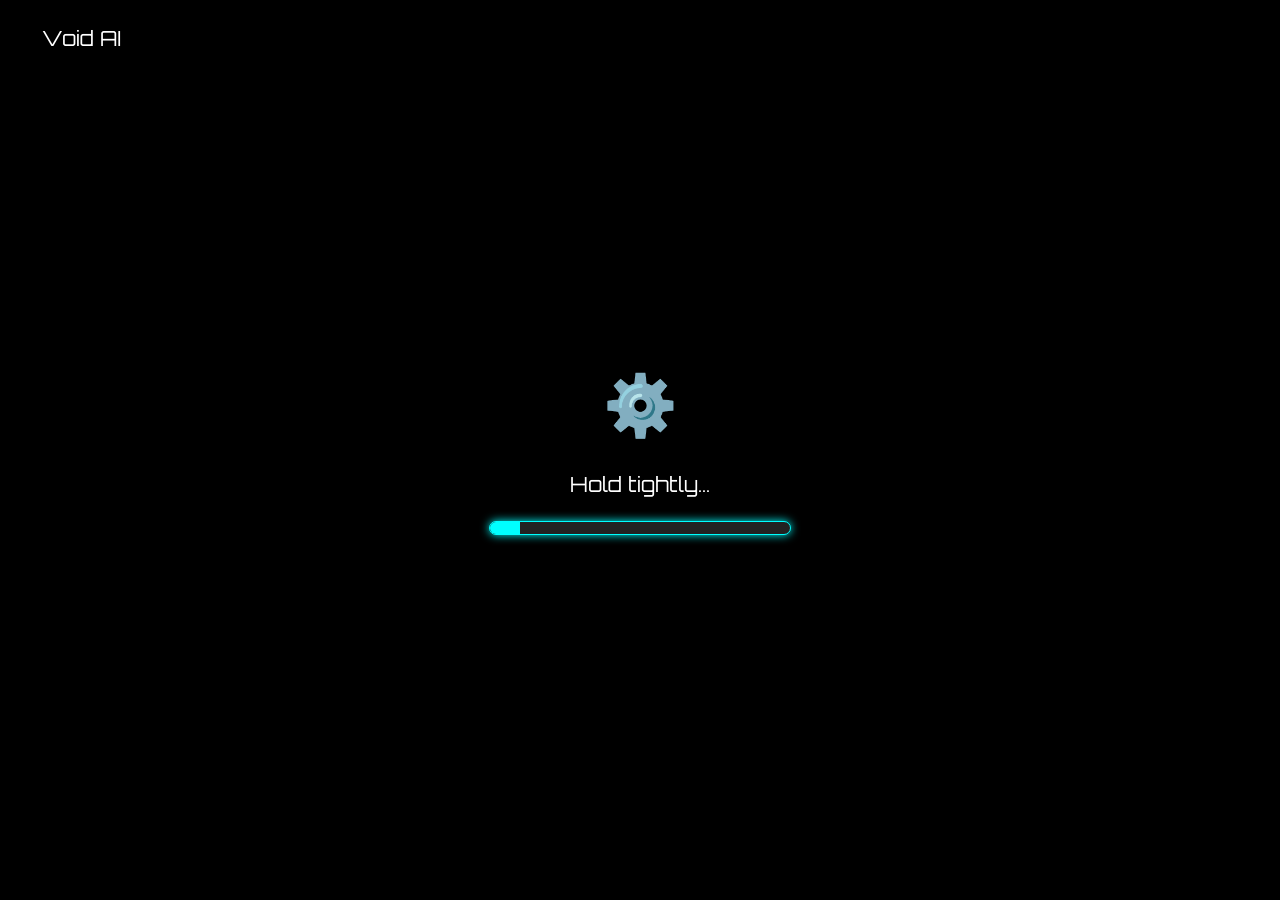
<file: templates/index.html>
<!DOCTYPE html>
<html lang="en">
<head>
  <meta charset="UTF-8">
  <title>V.O.I.D Chat UI</title>
  <style>
    @import url('https://fonts.googleapis.com/css2?family=Orbitron:wght@700&display=swap');
    @import url('https://fonts.googleapis.com/css2?family=Material+Icons');

    html, body {
      margin: 0; padding: 0;
      height: 100vh; width: 100vw;
      font-family: 'Orbitron', sans-serif;
      overflow: hidden;
      user-select: none;
    }

    body {
      background: url('https://wallpaperbat.com/img/9669590-aesthetic-nostalgia-wallpaper.jpg') no-repeat center center fixed;
      background-size: cover;
      display: flex;
      flex-direction: column;
      align-items: center;
      justify-content: center;
    }

    /* 🔵 LOADING SCREEN */
    #loadingScreen {
      position: fixed;
      top: 0; left: 0; right: 0; bottom: 0;
      background: black;
      color: white;
      z-index: 9999;
      display: flex;
      flex-direction: column;
      align-items: center;
      justify-content: center;
    }

    #voidTag {
      position: absolute;
      top: 20px;
      left: 30px;
      font-size: 1.3em;
      color: white;
      background-color: transparent;
      padding: 5px 12px;
      border-radius: 8px;
    }

    #gearIcon {
      font-size: 60px;
      margin-bottom: 30px;
      animation: spin 2s linear infinite;
    }

    @keyframes spin {
      0% { transform: rotate(0deg); }
      100% { transform: rotate(360deg); }
    }

    #loadingText {
      font-size: 1.3em;
      margin-bottom: 20px;
      text-align: center;
      height: 30px;
    }

    #progressBar {
      width: 300px;
      height: 12px;
      background: #222;
      border: 1px solid cyan;
      border-radius: 10px;
      overflow: hidden;
      box-shadow: 0 0 10px cyan;
    }

    #progressFill {
      width: 0%;
      height: 100%;
      background: cyan;
      transition: width 0.2s ease-in-out;
    }

    /* Chat UI */
    .glow-container {
      text-align: center;
      color: white;
      white-space: nowrap;
      z-index: 1;
    }

    .glow {
      text-shadow: 0 0 20px white, 0 0 40px white,
                   0 0 60px cyan, 0 0 80px cyan,
                   0 0 100px cyan, 0 0 140px cyan, 0 0 160px cyan;
      transition: 1s ease-in-out;
    }

    #mainLine {
      font-size: 8vw;
      margin-bottom: 20px;
      opacity: 1;
      transition: opacity 2s ease-in-out;
    }

    #fullForm {
      font-size: 2vw;
      opacity: 1;
      transition: opacity 2s ease-in-out;
    }

    #chatboxWrapper {
      position: absolute;
      top: -300px;
      width: 100%;
      height: 100vh;
      display: flex;
      justify-content: center;
      align-items: center;
      opacity: 0;
      transition: all 1s ease-in-out;
      z-index: 2;
    }

    .chatbox {
      background-color: rgba(26, 26, 26, 0.9);
      width: 60vw;
      height: 70vh;
      max-width: 700px;
      border-radius: 20px;
      box-shadow: 0 0 20px cyan;
      display: flex;
      flex-direction: column;
      overflow: hidden;
    }

    .messages {
      flex: 1;
      padding: 20px;
      overflow-y: auto;
      display: flex;
      flex-direction: column;
      gap: 12px;
    }

    .message-bubble {
      background-color: rgba(26, 26, 26, 0.95);
      color: white;
      padding: 10px 18px;
      border-radius: 20px;
      border: 2px solid cyan;
      box-shadow: 0 0 10px cyan;
      max-width: 80%;
      word-wrap: break-word;
      white-space: pre-line;
    }

    .right { align-self: flex-end; text-align: right; }
    .left { align-self: flex-start; text-align: left; }

    .input-area {
      display: flex;
      align-items: center;
      padding: 12px;
      background-color: #111;
      border-top: 2px solid #222;
    }

    .input-area input {
      flex: 1;
      background: none;
      border: none;
      outline: none;
      color: white;
      font-size: 1.2em;
      padding: 10px;
      border-radius: 30px;
      background-color: #1a1a1a;
      box-shadow: inset 0 0 10px cyan;
      padding-left: 20px;
      margin-right: 10px;
    }

    .send-icon {
      background: cyan;
      border-radius: 50%;
      width: 45px;
      height: 45px;
      display: flex;
      justify-content: center;
      align-items: center;
      cursor: pointer;
    }

    .material-icons {
      font-size: 24px;
      color: black;
    }
  </style>
</head>
<body>

<!-- 🔵 LOADING SCREEN -->
<div id="loadingScreen">
  <div id="voidTag">Void AI</div>
  <div id="gearIcon">⚙️</div>
  <div id="loadingText">Hold tightly...</div>
  <div id="progressBar"><div id="progressFill"></div></div>
</div>

<!-- V.O.I.D Intro -->
<div id="glowBox" class="glow-container">
  <div id="mainLine"></div>
  <div id="fullForm"></div>
</div>

<!-- Chatbox -->
<div id="chatboxWrapper">
  <div class="chatbox">
    <div id="messageContainer" class="messages"></div>
    <div class="input-area">
      <input id="chatInput" type="text" placeholder="I'm message input" />
      <div class="send-icon" onclick="sendMessage()">
        <span class="material-icons">arrow_forward</span>
      </div>
    </div>
  </div>
</div>

<script>
  const messages = ["Hold tightly...", "Loading AI core...", "Warming up memory...", "Thank you for your patience..."];
  let messageIndex = 0;
  let progress = 0;
  const progressFill = document.getElementById("progressFill");
  const loadingText = document.getElementById("loadingText");

  const progressInterval = setInterval(() => {
    progress += 1;
    progressFill.style.width = progress + "%";
    if (progress % 25 === 0 && messageIndex < messages.length) {
      loadingText.textContent = messages[messageIndex++];
    }
    if (progress >= 100) {
      clearInterval(progressInterval);
      document.getElementById("loadingScreen").style.display = "none";
      startIntro();
    }
  }, 100); // 10 seconds total

  // Typing animation
  const mainText = "V.O.I.D";
  const fullText = "I'm Versatile Optimized Intelligent Dialogue";
  const mainLine = document.getElementById("mainLine");
  const fullForm = document.getElementById("fullForm");
  const glowBox = document.getElementById("glowBox");
  const chatboxWrapper = document.getElementById("chatboxWrapper");
  const chatInput = document.getElementById("chatInput");
  const messageContainer = document.getElementById("messageContainer");

  function startIntro() {
    typeText(mainLine, mainText, 300, () => {
      glowBox.classList.add("glow");
      setTimeout(() => {
        typeText(fullForm, fullText, 100, () => {
          setTimeout(() => {
            fullForm.style.opacity = 0;
            setTimeout(() => {
              mainLine.style.opacity = 0;
              setTimeout(() => {
                chatboxWrapper.style.top = "0";
                chatboxWrapper.style.opacity = "1";
              }, 1000);
            }, 2000);
          }, 1500);
        });
      }, 1000);
    });
  }

  function typeText(target, text, speed, callback) {
    let i = 0;
    const interval = setInterval(() => {
      target.textContent += text[i];
      i++;
      if (i >= text.length) {
        clearInterval(interval);
        if (callback) callback();
      }
    }, speed);
  }

  async function sendMessage() {
    const msg = chatInput.value.trim();
    if (!msg) return;
    appendMessage(msg, 'right');
    chatInput.value = '';
    chatInput.focus();

    try {
      const response = await fetch("/ask", {
        method: "POST",
        headers: { "Content-Type": "application/json" },
        body: JSON.stringify({ message: msg })
      });
      const data = await response.json();
      appendMessage(data.reply || "⚠️ No reply from AI.", 'left');
    } catch (err) {
      appendMessage("⚠️ Server down or error!", 'left');
    }
  }

  function appendMessage(text, side) {
    const msgDiv = document.createElement('div');
    msgDiv.classList.add('message-bubble', side);
    msgDiv.innerHTML = text.replace(/\\n/g, "<br>");
    messageContainer.appendChild(msgDiv);
    messageContainer.scrollTop = messageContainer.scrollHeight;
  }

  chatInput.addEventListener("keydown", (e) => {
    if (e.key === "Enter") sendMessage();
  });
</script>

</body>
</html>
</file>
